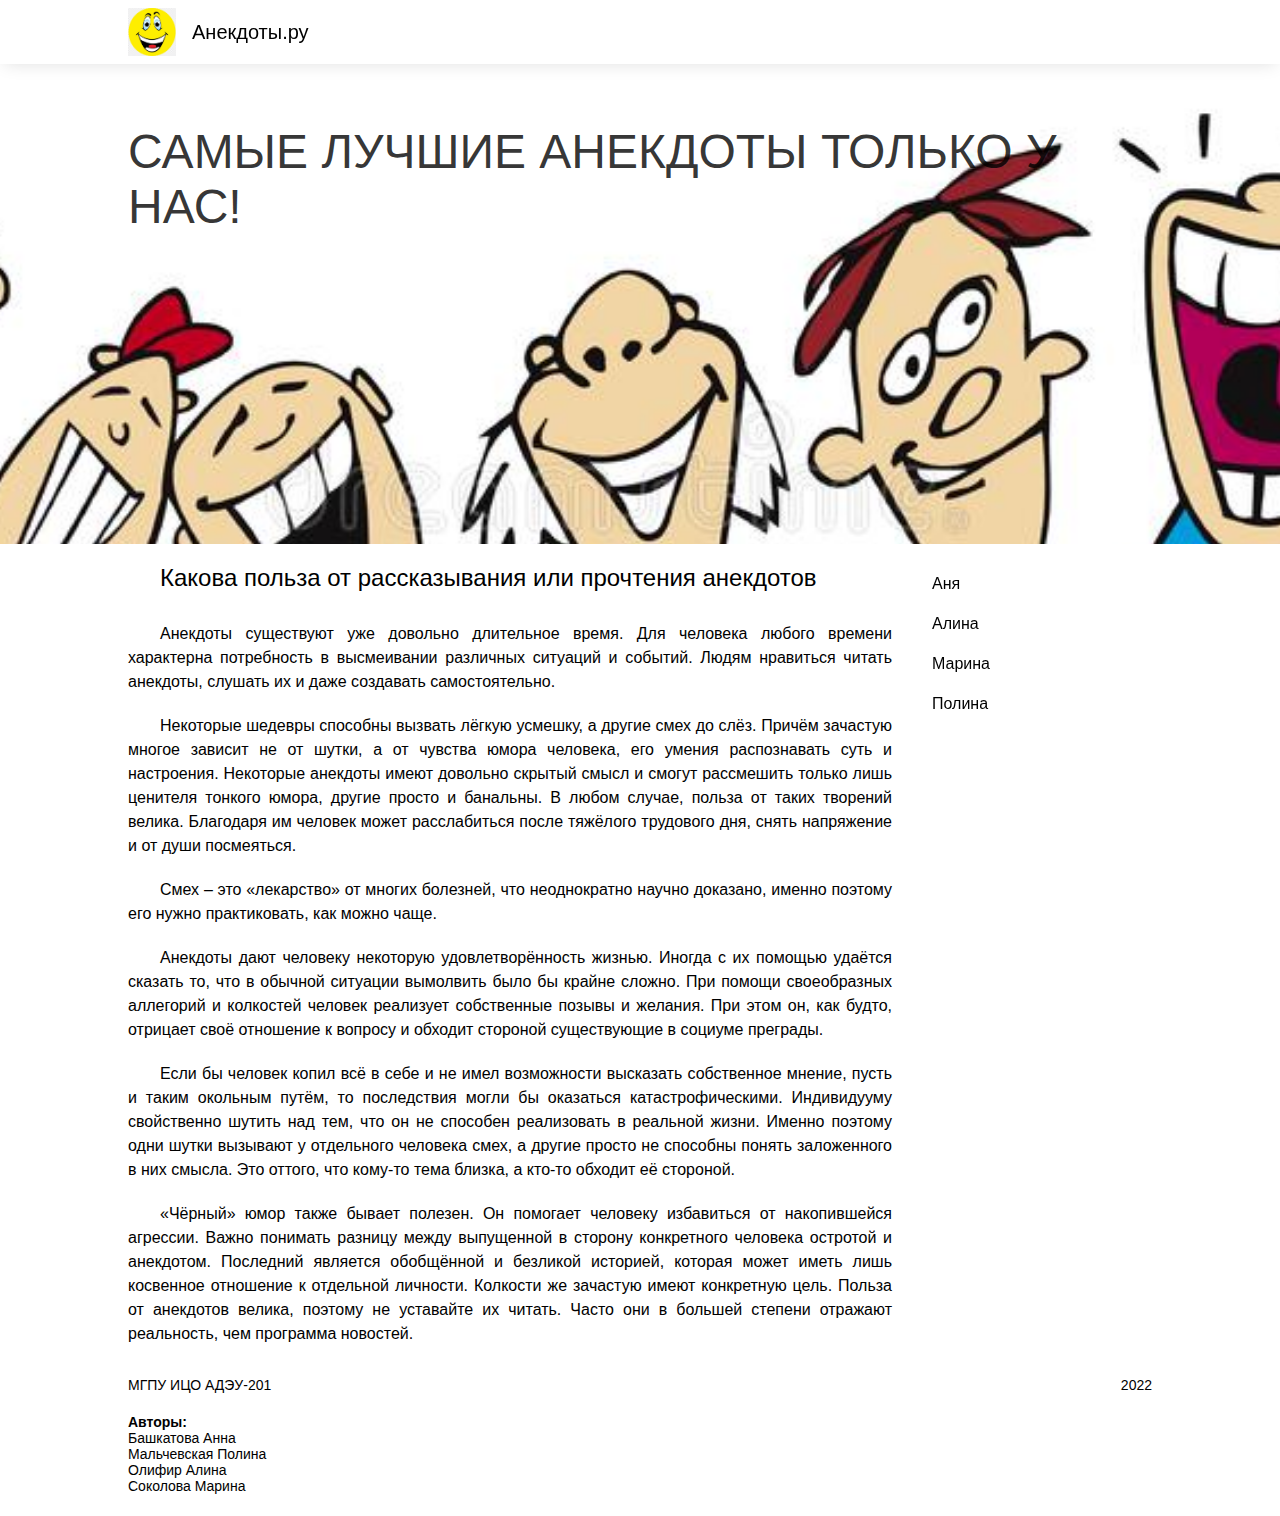
<file: index.html>
<!DOCTYPE html>
<html>
	<head>
		<meta charset="UTF-8"/>
		<meta name="viewport" content="width=device-width, initial-scale=1.0"/>
		<meta http-equiv="X-UA-Compatible" content="ie=edge"/>
		<title>Анекдоты.ру</title>
		<link rel="stylesheet" href="./Styles/main.min.css"/>
	</head>
	<body>
		<header class="header">
			<div class="header__container"><a href="index.html" rel="home"><img class="header__logo" src="./Images/logo.png" alt="Логотип"/></a>
				<h1 class="header__title">Анекдоты.ру</h1>
			</div>
		</header>
		<div class="hero">
			<h1 class="hero__title">Самые лучшие анекдоты только у нас!</h1>
		</div>
		<div class="container container--has-aside">
			<main class="content">
				<h1 class="content__title">Какова польза от рассказывания или прочтения анекдотов</h1>
				<p class="content__text">Анекдоты существуют уже довольно длительное время. Для человека любого времени характерна потребность в высмеивании различных ситуаций и событий. Людям нравиться читать анекдоты, слушать их и даже создавать самостоятельно.</p>
				<p class="content__text">Некоторые шедевры способны вызвать лёгкую усмешку, а другие смех до слёз. Причём зачастую многое зависит не от шутки, а от чувства юмора человека, его умения распознавать суть и настроения. Некоторые анекдоты имеют довольно скрытый смысл и смогут рассмешить только лишь ценителя тонкого юмора, другие просто и банальны. В любом случае, польза от таких творений велика. Благодаря им человек может расслабиться после тяжёлого трудового дня, снять напряжение и от души посмеяться.</p>
				<p class="content__text">Смех – это «лекарство» от многих болезней, что неоднократно научно доказано, именно поэтому его нужно практиковать, как можно чаще.</p>
				<p class="content__text">Анекдоты дают человеку некоторую удовлетворённость жизнью. Иногда с их помощью удаётся сказать то, что в обычной ситуации вымолвить было бы крайне сложно. При помощи своеобразных аллегорий и колкостей человек реализует собственные позывы и желания. При этом он, как будто, отрицает своё отношение к вопросу и обходит стороной существующие в социуме преграды.</p>
				<p class="content__text">Если бы человек копил всё в себе и не имел возможности высказать собственное мнение, пусть и таким окольным путём, то последствия могли бы оказаться катастрофическими. Индивидууму свойственно шутить над тем, что он не способен реализовать в реальной жизни. Именно поэтому одни шутки вызывают у отдельного человека смех, а другие просто не способны понять заложенного в них смысла. Это оттого, что кому-то тема близка, а кто-то обходит её стороной.</p>
				<p class="content__text">«Чёрный» юмор также бывает полезен. Он помогает человеку избавиться от накопившейся агрессии. Важно понимать разницу между выпущенной в сторону конкретного человека остротой и анекдотом. Последний является обобщённой и безликой историей, которая может иметь лишь косвенное отношение к отдельной личности. Колкости же зачастую имеют конкретную цель. Польза от анекдотов велика, поэтому не уставайте их читать. Часто они в большей степени отражают реальность, чем программа новостей.</p>
			</main>
			<aside class="sidebar">
				<div class="sidebar__menu">
					<nav class="menu">
						<div class="menu__item"><a class="menu__link" href="bashkatova.html">Аня</a></div>
						<div class="menu__item"><a class="menu__link" href="olifir.html">Алина</a></div>
						<div class="menu__item"><a class="menu__link" href="sokolova.html">Марина</a></div>
						<div class="menu__item"><a class="menu__link" href="malchevskaya.html">Полина</a></div>
					</nav>
				</div>
			</aside>
		</div>
		<footer class="footer">
			<div class="footer__copyright">МГПУ ИЦО АДЭУ-201</div>
			<div class="footer__year">2022</div>
			<div class="footer__contacts"><span><strong>Авторы:</strong></span><span>Башкатова Анна</span><span>Мальчевская Полина</span><span>Олифир Алина</span><span>Соколова Марина</span></div>
		</footer>
		<script src="./Scripts/page-up.min.js"></script>
		<script src="./Scripts/main.min.js"></script>
	</body>
</html>
</file>
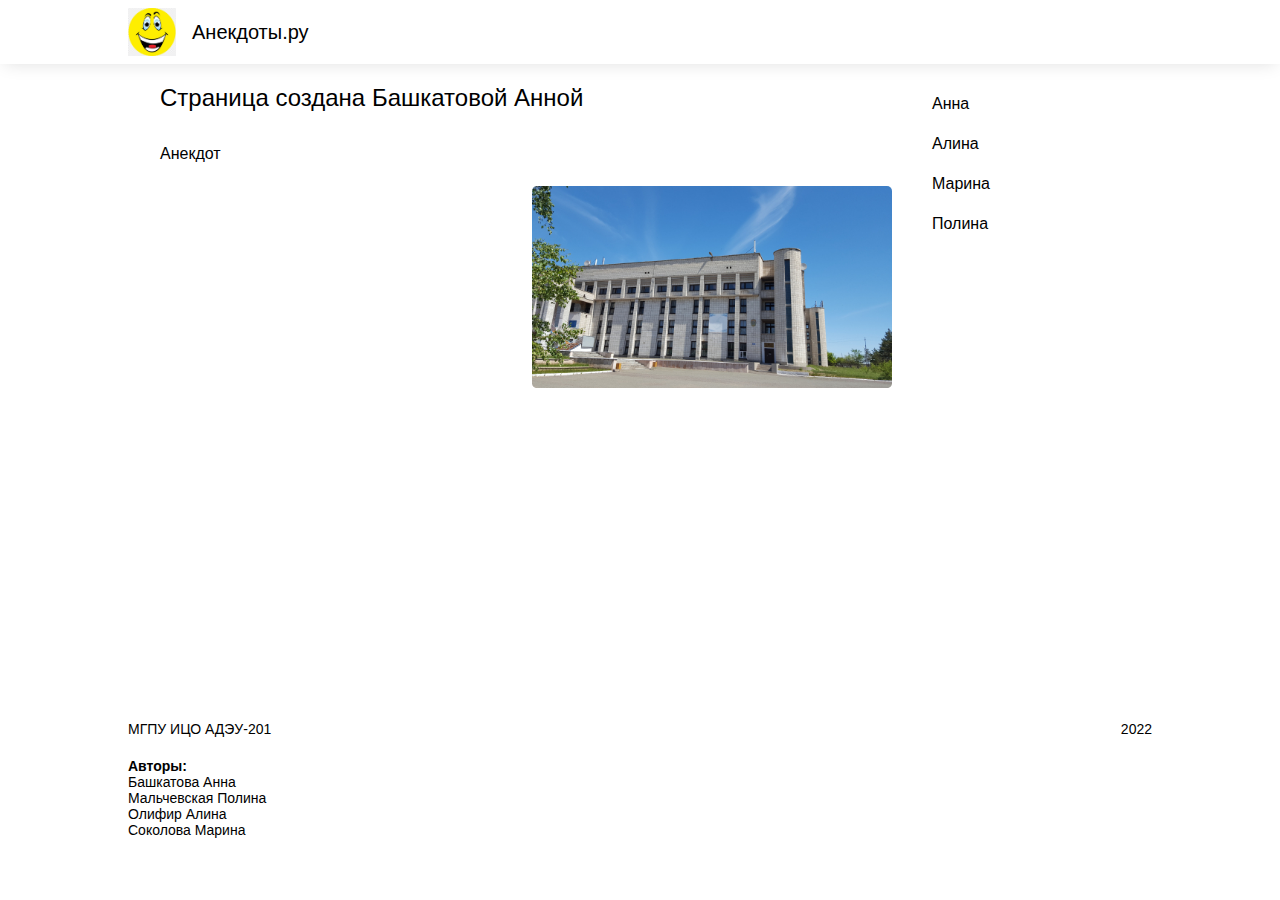
<file: bashkatova.html>
<!DOCTYPE html>
<html>
	<head>
		<meta charset="UTF-8"/>
		<meta name="viewport" content="width=device-width, initial-scale=1.0"/>
		<meta http-equiv="X-UA-Compatible" content="ie=edge"/>
		<title>Анекдоты.ру</title>
		<link rel="stylesheet" href="./Styles/main.min.css"/>
	</head>
	<body>
		<header class="header">
			<div class="header__container"><a href="index.html" rel="home"><img class="header__logo" src="./Images/logo.png" alt="Логотип"/></a>
				<h1 class="header__title">Анекдоты.ру</h1>
			</div>
		</header>
		<div class="container container--has-aside">
			<main class="content">
				<h1 class="content__title">Страница создана Башкатовой Анной</h1>
				<p class="content__text">Анекдот</p>
				<img class="content__image" src="./Images/station.jpg" alt="Вид на станцию"/>
			</main>
      		<aside class="sidebar">
			<div class="sidebar__menu">
				<nav class="menu">
					<div class="menu__item"><a class="menu__link" href="bashkatova.html">Анна</a></div>
					<div class="menu__item"><a class="menu__link" href="olifir.html">Алина</a></div>
					<div class="menu__item"><a class="menu__link" href="sokolova.html">Марина</a></div>
					<div class="menu__item"><a class="menu__link" href="malchevskaya.html">Полина</a></div>
				</nav>
			</div>
		</aside>
		</div>
		<footer class="footer">
			<div class="footer__copyright">МГПУ ИЦО АДЭУ-201</div>
			<div class="footer__year">2022</div>
			<div class="footer__contacts"><span><strong>Авторы:</strong></span><span>Башкатова Анна</span><span>Мальчевская Полина</span><span>Олифир Алина</span><span>Соколова Марина</span></div>
		</footer>
		<script src="./Scripts/page-up.min.js"></script>
		<script src="./Scripts/main.min.js"></script>
	</body>
</html>
</file>
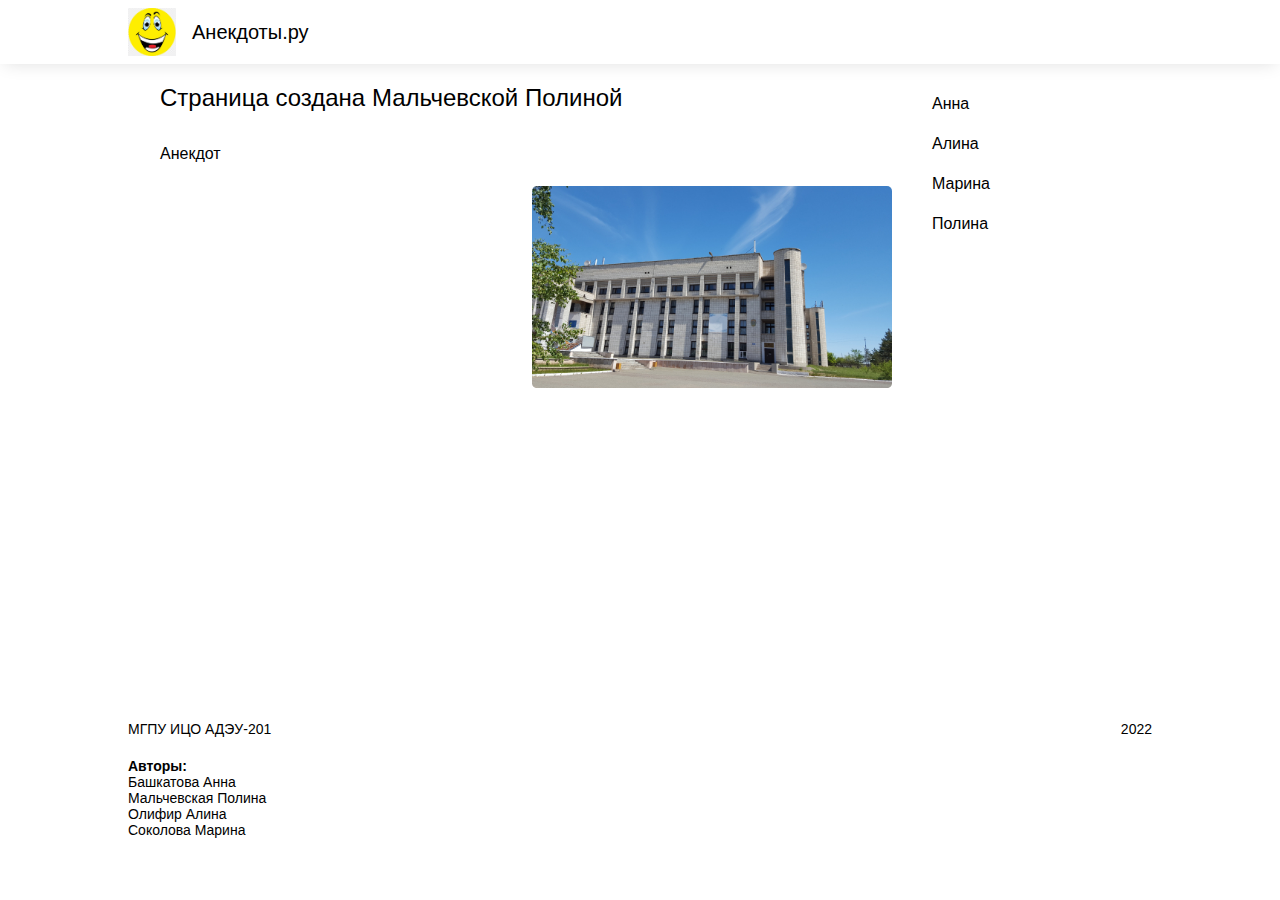
<file: malchevskaya.html>
<!DOCTYPE html>
<html>
	<head>
		<meta charset="UTF-8"/>
		<meta name="viewport" content="width=device-width, initial-scale=1.0"/>
		<meta http-equiv="X-UA-Compatible" content="ie=edge"/>
		<title>Анекдоты.ру</title>
		<link rel="stylesheet" href="./Styles/main.min.css"/>
	</head>
	<body>
		<header class="header">
			<div class="header__container"><a href="index.html" rel="home"><img class="header__logo" src="./Images/logo.png" alt="Логотип"/></a>
				<h1 class="header__title">Анекдоты.ру</h1>
			</div>
		</header>
		<div class="container container--has-aside">
			<main class="content">
				<h1 class="content__title">Страница создана Мальчевской Полиной</h1>
				<p class="content__text">Анекдот</p>
				<img class="content__image" src="./Images/station.jpg" alt="Вид на станцию"/>
			</main>
      		<aside class="sidebar">
			<div class="sidebar__menu">
				<nav class="menu">
					<div class="menu__item"><a class="menu__link" href="bashkatova.html">Анна</a></div>
					<div class="menu__item"><a class="menu__link" href="olifir.html">Алина</a></div>
					<div class="menu__item"><a class="menu__link" href="sokolova.html">Марина</a></div>
					<div class="menu__item"><a class="menu__link" href="malchevskaya.html">Полина</a></div>
				</nav>
			</div>
		</aside>
		</div>
		<footer class="footer">
			<div class="footer__copyright">МГПУ ИЦО АДЭУ-201</div>
			<div class="footer__year">2022</div>
			<div class="footer__contacts"><span><strong>Авторы:</strong></span><span>Башкатова Анна</span><span>Мальчевская Полина</span><span>Олифир Алина</span><span>Соколова Марина</span></div>
		</footer>
		<script src="./Scripts/page-up.min.js"></script>
		<script src="./Scripts/main.min.js"></script>
	</body>
</html>
</file>
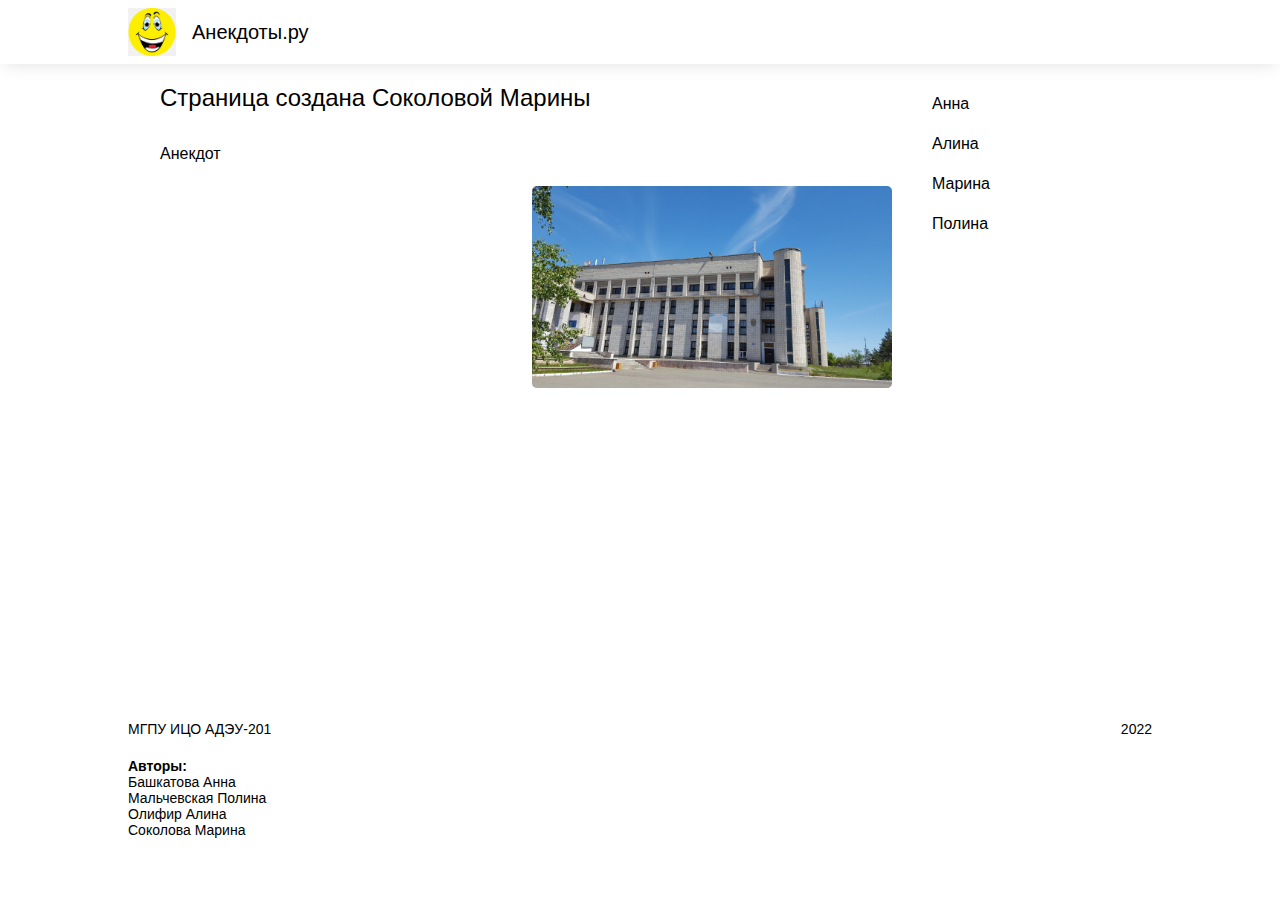
<file: sokolova.html>
<!DOCTYPE html>
<html>
	<head>
		<meta charset="UTF-8"/>
		<meta name="viewport" content="width=device-width, initial-scale=1.0"/>
		<meta http-equiv="X-UA-Compatible" content="ie=edge"/>
		<title>Анекдоты.ру</title>
		<link rel="stylesheet" href="./Styles/main.min.css"/>
	</head>
	<body>
		<header class="header">
			<div class="header__container"><a href="index.html" rel="home"><img class="header__logo" src="./Images/logo.png" alt="Логотип"/></a>
				<h1 class="header__title">Анекдоты.ру</h1>
			</div>
		</header>
		<div class="container container--has-aside">
			<main class="content">
				<h1 class="content__title">Страница создана Соколовой Марины</h1>
				<p class="content__text">Анекдот</p>
				<img class="content__image" src="./Images/station.jpg" alt="Вид на станцию"/>
			</main>
      		<aside class="sidebar">
			<div class="sidebar__menu">
				<nav class="menu">
					<div class="menu__item"><a class="menu__link" href="bashkatova.html">Анна</a></div>
					<div class="menu__item"><a class="menu__link" href="olifir.html">Алина</a></div>
					<div class="menu__item"><a class="menu__link" href="sokolova.html">Марина</a></div>
					<div class="menu__item"><a class="menu__link" href="malchevskaya.html">Полина</a></div>
				</nav>
			</div>
		</aside>
		</div>
		<footer class="footer">
			<div class="footer__copyright">МГПУ ИЦО АДЭУ-201</div>
			<div class="footer__year">2022</div>
			<div class="footer__contacts"><span><strong>Авторы:</strong></span><span>Башкатова Анна</span><span>Мальчевская Полина</span><span>Олифир Алина</span><span>Соколова Марина</span></div>
		</footer>
		<script src="./Scripts/page-up.min.js"></script>
		<script src="./Scripts/main.min.js"></script>
	</body>
</html>
</file>
<file: Styles/main.min.css>
:root{--width:90%;--font-family:'Roboto','Segoe UI',Arial,Helvetica,sans-serif;--primary-color:#009245}body{margin:0;font:16px var(--font-family)}.menu{display:-webkit-box;display:-ms-flexbox;display:flex}.menu .menu__item{height:40px;display:-webkit-box;display:-ms-flexbox;display:flex;-webkit-box-align:center;-ms-flex-align:center;align-items:center}.menu .menu__item.menu__item--dropdown{position:relative}.menu .menu__item.menu__item--dropdown::after{position:absolute;right:0;width:16px;height:8px;background:url(../Images/down-chevron.svg) center no-repeat;-webkit-transform:translate(-2px,2px);transform:translate(-2px,2px);content:''}.menu .menu__item.menu__item--dropdown:focus-within>.menu__container,.menu .menu__item.menu__item--dropdown:hover>.menu__container{display:-webkit-box;display:-ms-flexbox;display:flex;visibility:visible}.menu .menu__link{height:40px;padding:0 20px;display:-webkit-box;display:-ms-flexbox;display:flex;-webkit-box-align:center;-ms-flex-align:center;align-items:center;text-decoration:none;color:#000}.menu .menu__link:focus,.menu .menu__link:hover{color:var(--primary-color)}.menu .menu__container{position:absolute;top:100%;width:-webkit-max-content;width:-moz-max-content;width:max-content;display:none;-webkit-box-orient:vertical;-webkit-box-direction:normal;-ms-flex-direction:column;flex-direction:column;background:#fff;-webkit-box-shadow:inset 0 2px 0 0 var(--primary-color),0 4px 16px -4px rgba(0,0,0,.125);box-shadow:inset 0 2px 0 0 var(--primary-color),0 4px 16px -4px rgba(0,0,0,.125);visibility:hidden}.page-up{position:fixed;bottom:20px;right:20px;width:60px;height:60px;padding:10px;border:none;border-radius:50%;background:url(../Images/up-chevron.svg) 50% 40%/50% no-repeat,var(--primary-color);-webkit-transition:opacity .25s ease-in-out,visibility .25s ease-in-out;transition:opacity .25s ease-in-out,visibility .25s ease-in-out}.page-up.page-up--hidden{opacity:0;visibility:hidden}.header{position:-webkit-sticky;position:sticky;top:-64px;padding:0 calc(100vw - var(--width));background:#fff;-webkit-box-shadow:0 4px 16px -4px rgba(0,0,0,.125);box-shadow:0 4px 16px -4px rgba(0,0,0,.125);z-index:10}.header .header__container{padding:8px 0;display:-webkit-box;display:-ms-flexbox;display:flex;-webkit-box-align:center;-ms-flex-align:center;align-items:center}.header .header__container a{width:48px;height:48px}.header .header__menu{margin:0 -20px}.header .header__logo{width:48px;height:48px;-webkit-user-select:none;-moz-user-select:none;-ms-user-select:none;user-select:none}.header .header__title{margin:0;padding:0 16px;font-size:20px;font-weight:300}.footer{height:120px;padding:20px calc(100vw - var(--width));display:grid;grid-gap:20px;grid-template-areas:'copyright year' 'contacts contacts';grid-template-columns:1fr 240px;-webkit-box-align:center;-ms-flex-align:center;align-items:center;font-size:14px}.footer .footer__copyright{grid-area:copyright}.footer .footer__year{grid-area:year;text-align:right}.footer .footer__contacts{grid-area:contacts;align-self:start;display:-webkit-box;display:-ms-flexbox;display:flex;-webkit-box-orient:vertical;-webkit-box-direction:normal;-ms-flex-direction:column;flex-direction:column}.footer a{text-decoration:none;color:var(--primary-color)}.footer a:hover{text-decoration:underline}.sidebar{padding:20px 0}.sidebar .sidebar__menu{position:-webkit-sticky;position:sticky;top:40px}.sidebar .sidebar__menu .menu{-webkit-box-orient:vertical;-webkit-box-direction:normal;-ms-flex-direction:column;flex-direction:column}.sidebar .sidebar__menu .menu .menu__item .menu__link{width:100%}.hero{height:480px;padding:60px calc(100vw - var(--width));-webkit-box-sizing:border-box;box-sizing:border-box;display:-webkit-box;display:-ms-flexbox;display:flex;background:url(../Images/hero.jpg) center/cover no-repeat;background-attachment:fixed}.hero .hero__title{margin:0;font-size:48px;font-weight:400;text-transform:uppercase;color:rgba(0,0,0,.8)}.container{position:relative;min-height:calc(100vh - (104px + 160px));padding:0 calc(100vw - var(--width))}.container.container--has-aside{display:grid;grid-gap:20px;grid-template-columns:1fr 240px}.content .content__subtitle,.content .content__title{margin:0;font-weight:400}.content .content__title{padding:20px 32px;font-size:24px}.content .content__title.content__title--center{text-align:center}.content .content__subtitle{padding:10px 32px;font-size:20px}.content .content__subtitle.content__subtitle--center{text-align:center}.content .content__text{margin:0;padding:10px 0;line-height:1.5;text-indent:32px;text-align:justify}.content .content__image{width:100%;max-width:360px;float:right;margin:10px 0 10px 10px;-webkit-clip-path:inset(0 round 5px);clip-path:inset(0 round 5px)}
</file>
